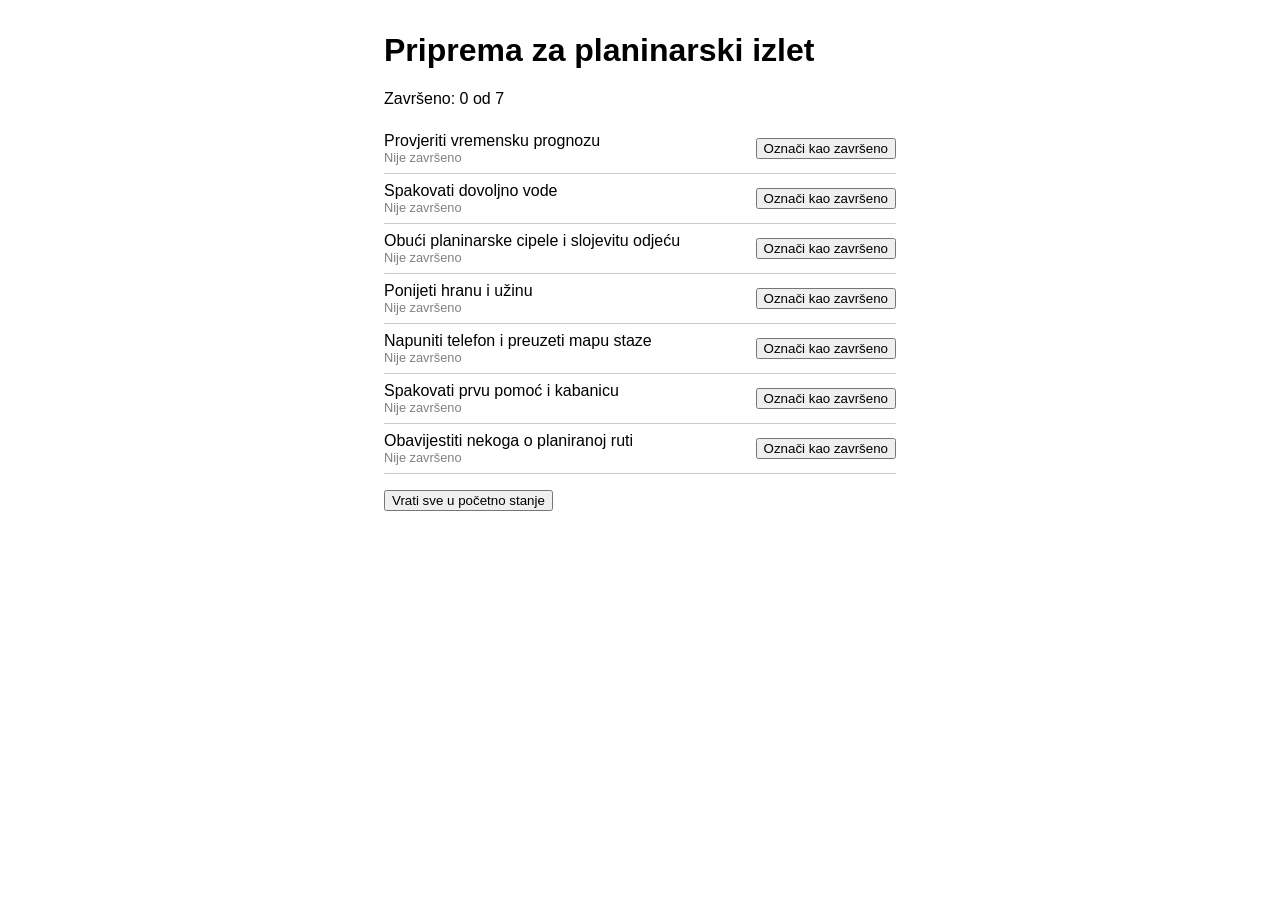
<file: z1/index.html>
<!DOCTYPE html>
<html lang="bs">

<head>
    <meta charset="utf-8">
    <meta name="viewport" content="width=device-width, initial-scale=1">
    <title>Priprema za planinarski izlet</title>
    <style>
        body {
            font-family: sans-serif;
            max-width: 32rem;
            margin: 2rem auto;
            padding: 0 1rem;
        }

        ul {
            list-style: none;
            padding: 0;
        }

        li {
            display: flex;
            justify-content: space-between;
            align-items: center;
            gap: 1rem;
            padding: .5rem 0;
            border-bottom: 1px solid #ccc;
            cursor: pointer;
        }

        li.zavrsena .tekst {
            text-decoration: line-through;
            color: gray;
        }

        .status {
            display: block;
            font-size: .8rem;
            color: gray;
        }
    </style>

</head>

<body>
    <h1>Priprema za planinarski izlet</h1>
    <p id="sazetak">Završeno: 0 od 7</p>

    <ul id="lista">
        <li>
            <span><span class="tekst">Provjeriti vremensku prognozu</span><span class="status">Nije završeno</span></span>
            <button type="button" class="promijeni">Označi kao završeno</button>
        </li>
        <li>
            <span><span class="tekst">Spakovati dovoljno vode</span><span class="status">Nije završeno</span></span>
            <button type="button" class="promijeni">Označi kao završeno</button>
        </li>
        <li>
            <span><span class="tekst">Obući planinarske cipele i slojevitu odjeću</span><span class="status">Nije
                    završeno</span></span>
            <button type="button" class="promijeni">Označi kao završeno</button>
        </li>
        <li>
            <span><span class="tekst">Ponijeti hranu i užinu</span><span class="status">Nije završeno</span></span>
            <button type="button" class="promijeni">Označi kao završeno</button>
        </li>
        <li>
            <span><span class="tekst">Napuniti telefon i preuzeti mapu staze</span><span class="status">Nije
                    završeno</span></span>
            <button type="button" class="promijeni">Označi kao završeno</button>
        </li>
        <li>
            <span><span class="tekst">Spakovati prvu pomoć i kabanicu</span><span class="status">Nije
                    završeno</span></span>
            <button type="button" class="promijeni">Označi kao završeno</button>
        </li>
        <li>
            <span><span class="tekst">Obavijestiti nekoga o planiranoj ruti</span><span class="status">Nije
                    završeno</span></span>
            <button type="button" class="promijeni">Označi kao završeno</button>
        </li>
    </ul>

    <button type="button" id="reset">Vrati sve u početno stanje</button>

    <script src="skripta.js"></script>
</body>

</html>
</file>
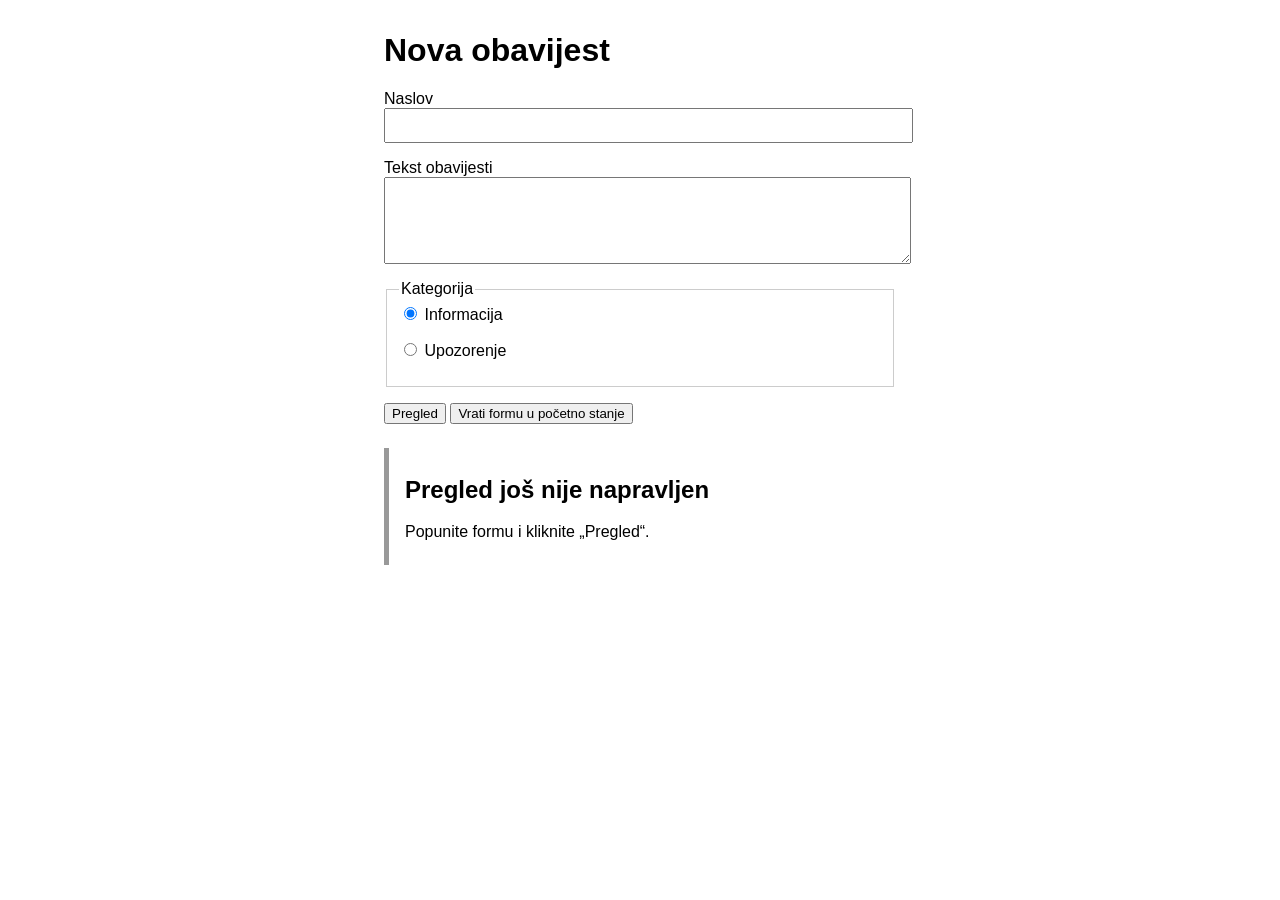
<file: z2/index.html>
<!DOCTYPE html>
<html lang="bs">

<head>
    <meta charset="utf-8">
    <meta name="viewport" content="width=device-width, initial-scale=1">
    <title>Obavijest</title>
    <style>
        body {
            font-family: sans-serif;
            max-width: 32rem;
            margin: 2rem auto;
            padding: 0 1rem;
        }

        label,
        fieldset {
            display: block;
            margin-bottom: 1rem;
        }

        input[type="text"],
        textarea {
            display: block;
            width: 100%;
            font: inherit;
            padding: .4rem;
        }

        fieldset {
            border: 1px solid #ccc;
        }

        #greska {
            color: #b00020;
            font-weight: bold;
        }

        #pregled {
            margin-top: 1.5rem;
            padding: .5rem 1rem;
            border-left: 5px solid #999;
        }

        #pregled-tekst {
            white-space: pre-wrap;
        }

        .oznaka {
            padding: .1rem .5rem;
            color: #fff;
            font-size: .85rem;
        }

        #pregled.informacija {
            border-left-color: #2a6fb0;
            background: #eef5fb;
        }

        #pregled.informacija .oznaka {
            background: #2a6fb0;
        }

        #pregled.upozorenje {
            border-left-color: #c0392b;
            background: #fdeeee;
        }

        #pregled.upozorenje .oznaka {
            background: #c0392b;
        }

        #pregled.upozorenje h2 {
            color: #c0392b;
        }
    </style>
</head>

<body>
    <h1>Nova obavijest</h1>

    <form id="forma" novalidate>
        <label>Naslov
            <input type="text" id="naslov" maxlength="80">
        </label>

        <label>Tekst obavijesti
            <textarea id="tekst" rows="4" maxlength="300"></textarea>
        </label>

        <fieldset>
            <legend>Kategorija</legend>
            <label><input type="radio" name="kategorija" value="informacija" checked> Informacija</label>
            <label><input type="radio" name="kategorija" value="upozorenje"> Upozorenje</label>
        </fieldset>

        <p id="greska" role="alert" hidden></p>

        <button type="submit" id="pregled-dugme">Pregled</button>
        <button type="button" id="vrati-dugme">Vrati formu u početno stanje</button>
    </form>

    <section id="pregled" aria-live="polite">
        <span class="oznaka" id="pregled-oznaka" hidden></span>
        <h2 id="pregled-naslov">Pregled još nije napravljen</h2>
        <p id="pregled-tekst">Popunite formu i kliknite „Pregled“.</p>
    </section>

    <script src="obavijest.js"></script>
</body>

</html>
</file>
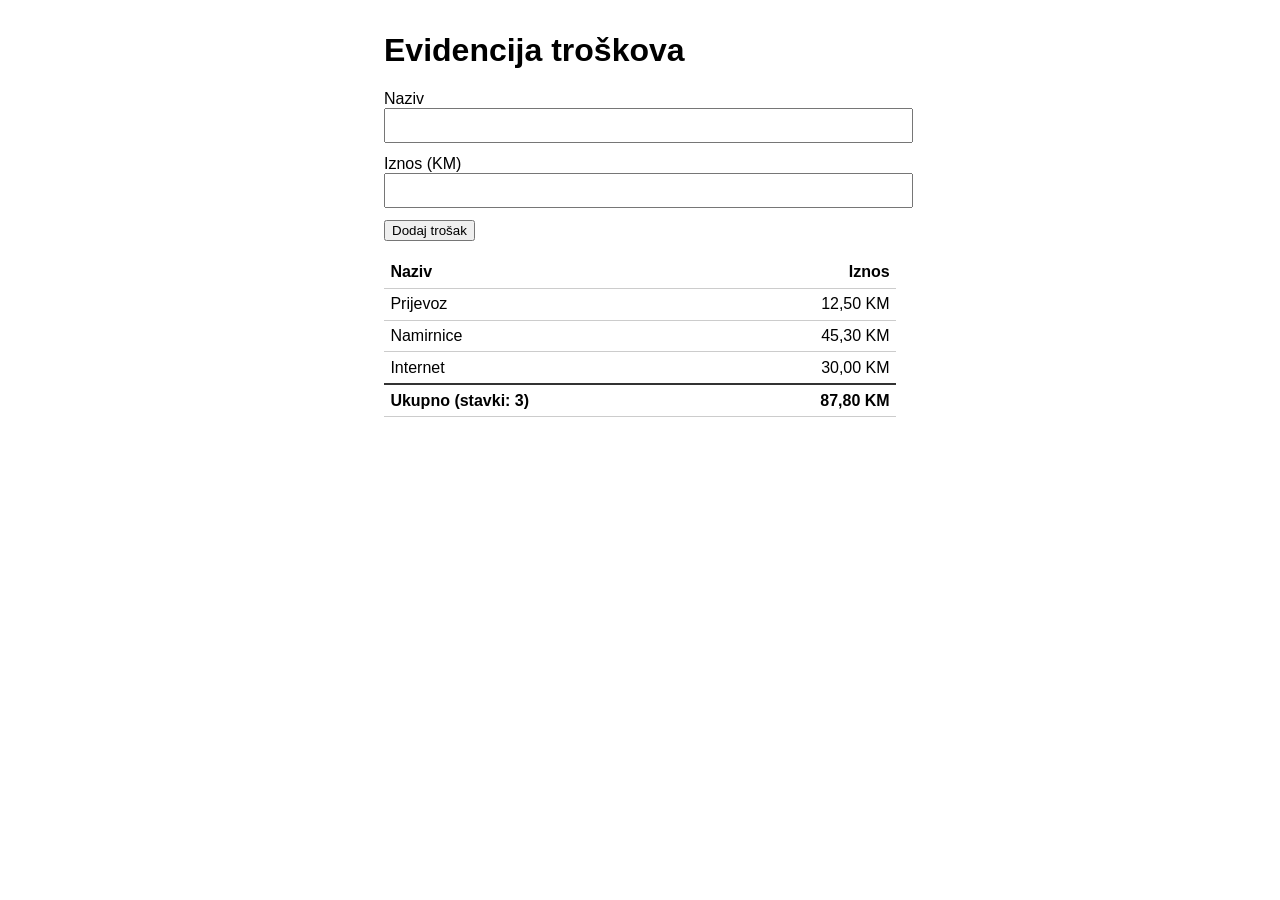
<file: z3/index.html>
<!DOCTYPE html>
<html lang="bs">

<head>
    <meta charset="utf-8">
    <meta name="viewport" content="width=device-width, initial-scale=1">
    <title>Evidencija troškova</title>
    <style>
        body {
            font-family: sans-serif;
            max-width: 32rem;
            margin: 2rem auto;
            padding: 0 1rem;
        }

        label {
            display: block;
            margin-bottom: .75rem;
        }

        input {
            display: block;
            width: 100%;
            font: inherit;
            padding: .4rem;
        }

        #greska {
            color: #b00020;
            font-weight: bold;
        }

        table {
            width: 100%;
            border-collapse: collapse;
            margin-top: 1rem;
        }

        th,
        td {
            padding: .4rem;
            border-bottom: 1px solid #ccc;
            text-align: left;
        }

        .iznos,
        thead th:last-child,
        tfoot td {
            text-align: right;
        }

        tfoot th,
        tfoot td {
            font-weight: bold;
            border-top: 2px solid #333;
        }
    </style>
</head>

<body>
    <h1>Evidencija troškova</h1>

    <form id="forma" novalidate>
        <label>Naziv
            <input type="text" id="naziv" maxlength="40" autocomplete="off">
        </label>
        <label>Iznos (KM)
            <input type="text" id="iznos" inputmode="decimal" autocomplete="off">
        </label>
        <p id="greska" role="alert" hidden></p>
        <button type="submit">Dodaj trošak</button>
    </form>

    <table id="tabela">
        <thead>
            <tr>
                <th>Naziv</th>
                <th>Iznos</th>
            </tr>
        </thead>
        <tbody>
            <tr>
                <td>Prijevoz</td>
                <td class="iznos" data-centi="1250">12,50 KM</td>
            </tr>
            <tr>
                <td>Namirnice</td>
                <td class="iznos" data-centi="4530">45,30 KM</td>
            </tr>
            <tr>
                <td>Internet</td>
                <td class="iznos" data-centi="3000">30,00 KM</td>
            </tr>
        </tbody>
        <tfoot>
            <tr>
                <th scope="row">Ukupno (stavki: <span id="broj">3</span>)</th>
                <td id="zbir">87,80 KM</td>
            </tr>
        </tfoot>
    </table>

    <script src="evidencija.js"></script>
</body>

</html>
</file>
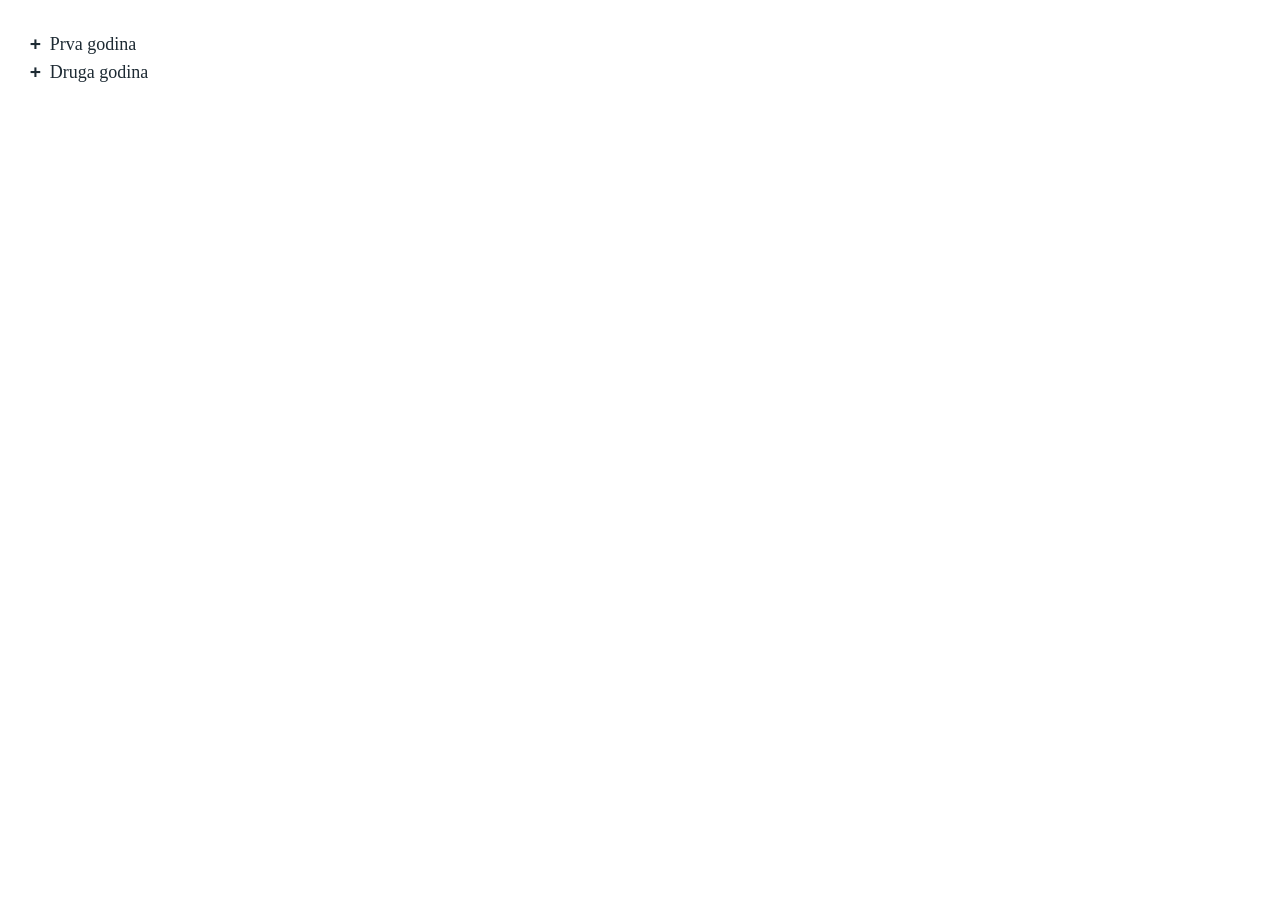
<file: z4/index.html>
<!DOCTYPE html>
<html lang="bs">
<head>
<meta charset="UTF-8">
<meta name="viewport" content="width=device-width, initial-scale=1">
<title>Stablo predmeta</title>
<style>
  body {
    font-family: Georgia, "Times New Roman", serif;
    font-size: 18px;
    margin: 30px;
    color: #1d2a33;
  }
  ul.stablo, ul.podstablo {
    list-style: none;
    margin: 0;
    padding: 0;
  }
  .cvor {
    cursor: pointer;
    user-select: none;
    padding: 3px 0;
  }
  .cvor:hover { color: #0b5c8a; }
  .znak {
    display: inline-block;
    width: 1.1em;
    font-family: Consolas, monospace;
    font-weight: bold;
  }
  .podstablo {
    display: none;            /* sakriveno po defaultu */
    margin-left: 1.6em;
  }
  .podstablo li { padding: 2px 0; }
</style>
</head>
<body>

<ul class="stablo">
  <li>
    <div class="cvor" onclick="promijeni(this)"><span class="znak">+</span>Prva godina</div>
    <div class="podstablo">
      <ul class="podstablo-lista">
        <li>IM1</li>
        <li>IM2</li>
        <li>OE</li>
        <li>EES</li>
        <li>OF</li>
        <li>TP</li>
      </ul>
    </div>
  </li>
  <li>
    <div class="cvor" onclick="promijeni(this)"><span class="znak">+</span>Druga godina</div>
    <div class="podstablo">
      <ul class="podstablo-lista">
        <li>IM3</li>
        <li>SS</li>
        <li>RM</li>
        <li>DE</li>
        <li>OOP</li>
      </ul>
    </div>
  </li>
</ul>

<script>
function promijeni(cvor) {
  var sadrzaj = cvor.nextElementSibling;       // div sa podstablom
  var znak = cvor.querySelector(".znak");
  var skriveno = window.getComputedStyle(sadrzaj).display === "none";
  sadrzaj.style.display = skriveno ? "block" : "none";
  znak.textContent = skriveno ? "-" : "+";
}
</script>

</body>
</html>
</file>
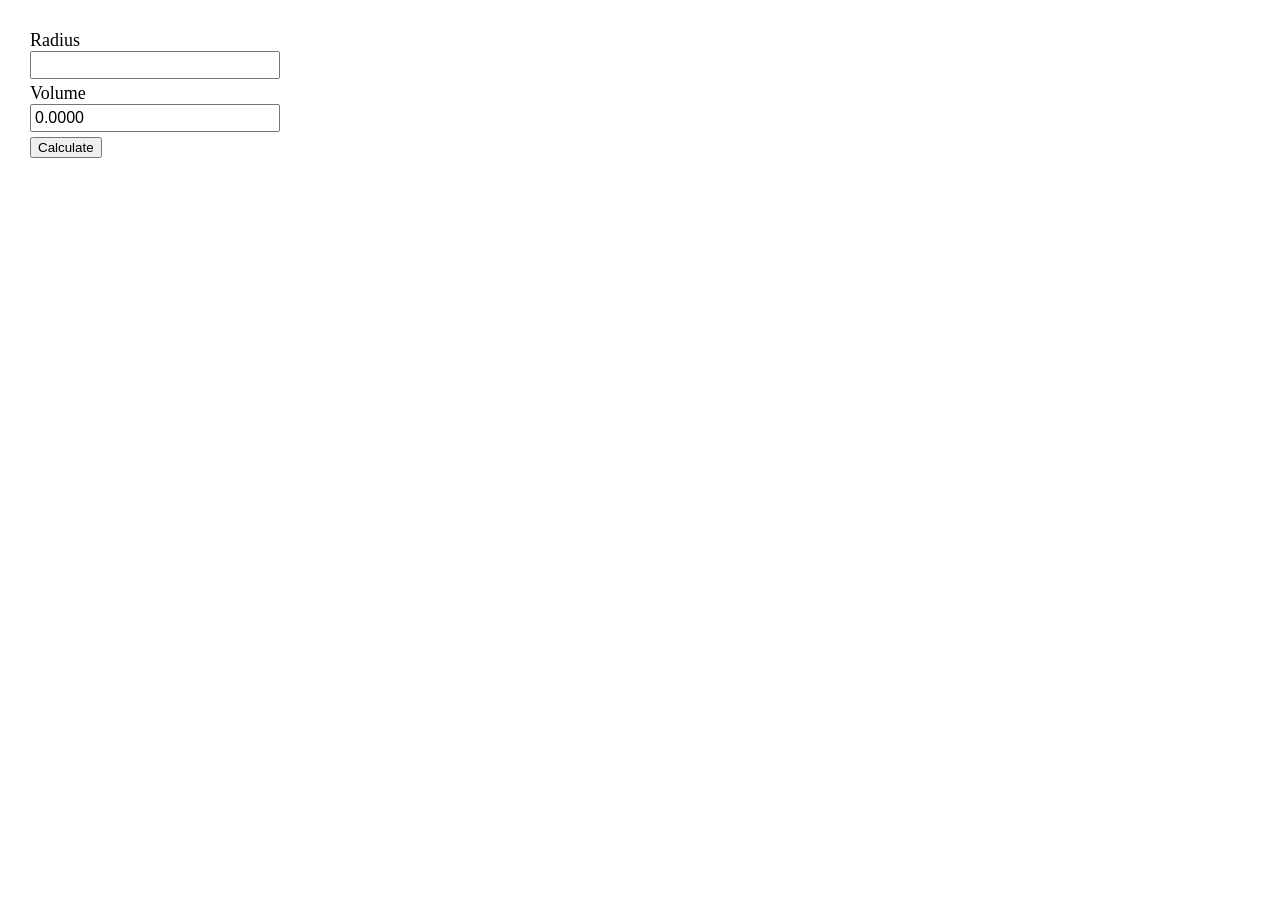
<file: z5/index.html>
<!DOCTYPE html>
<html lang="bs">
<head>
<meta charset="UTF-8">
<title>Zapremina sfere</title>
<style>
  body { font-family: Georgia, "Times New Roman", serif; font-size: 18px; margin: 30px; }
  label { display: block; }
  input[type="text"] { width: 240px; font-size: 16px; padding: 3px; margin-bottom: 4px; display: block; }
</style>
</head>
<body>

<label for="radius">Radius</label>
<input type="text" id="radius">

<label for="volume">Volume</label>
<input type="text" id="volume" value="0.0000" readonly>

<input type="button" id="calculate" value="Calculate" onclick="izracunaj()">

<script>
function izracunaj() {
  var r = parseFloat(document.getElementById("radius").value.replace(",", "."));
  var polje = document.getElementById("volume");

  if (isNaN(r) || r < 0) {
    alert("Unesite ispravnu nenegativnu vrijednost radijusa.");
    polje.value = "0.0000";
    return;
  }

  var v = (4 / 3) * Math.PI * Math.pow(r, 3);
  polje.value = v.toFixed(4);
}
</script>

</body>
</html>
</file>
